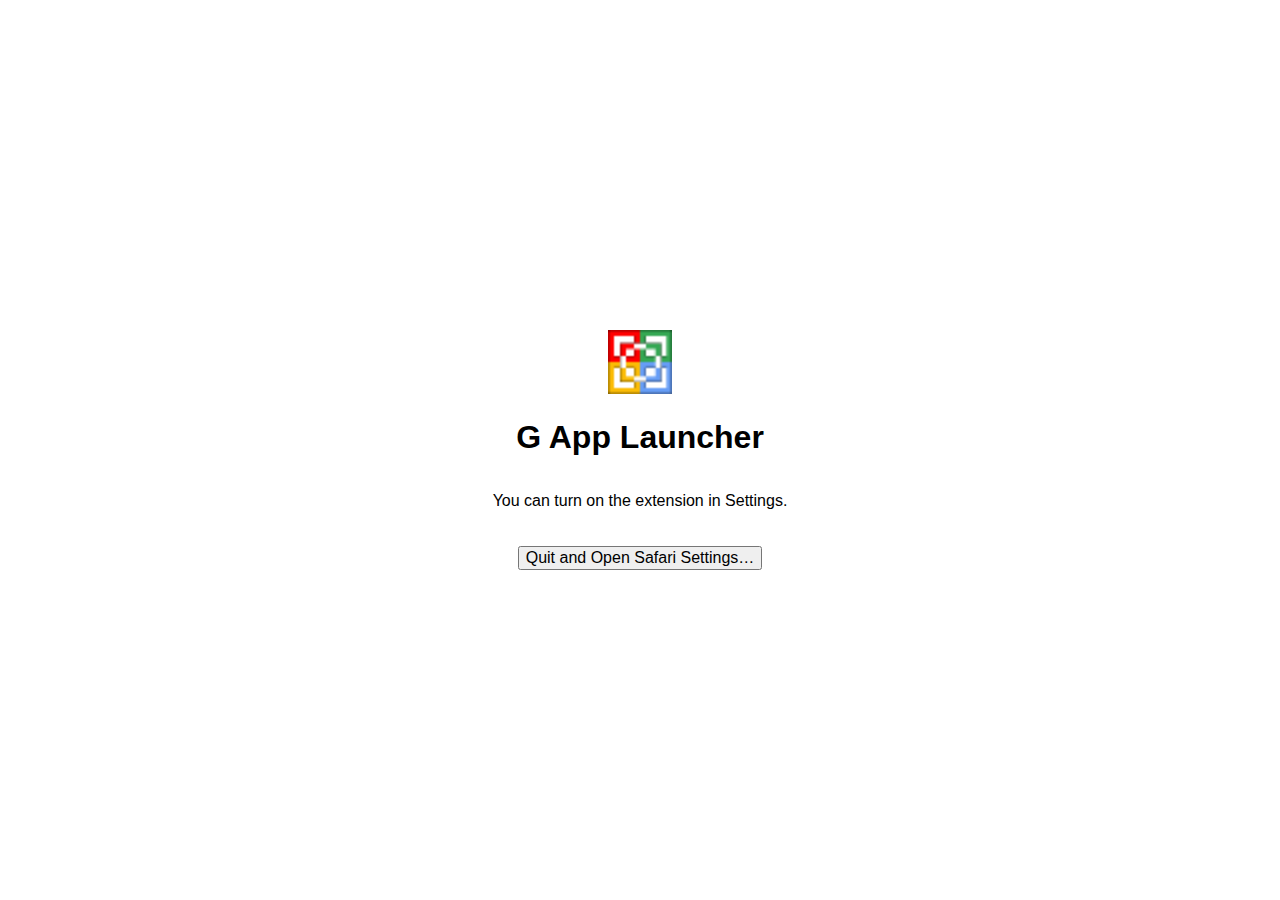
<file: views/apple.html>
<!doctype html> <html lang="en"> <head> <meta charset="utf-8"> <meta content="default-src 'none'; child-src 'none'; manifest-src 'none'; frame-src 'none'; media-src 'none'; object-src 'none'; worker-src 'none'; connect-src 'self'; font-src 'self'; img-src 'self'; style-src 'self'; style-src-elem 'self'; style-src-attr 'self'; script-src 'self'; script-src-elem 'self'; script-src-attr 'none'; base-uri 'none'; form-action 'none'" http-equiv="Content-Security-Policy"> <title>G App Launcher</title> 
<meta content="width=device-width,initial-scale=1" name="viewport"> <meta content="light dark" name="color-scheme"> <link href="../styles/apple.css" rel="stylesheet"> </head> <body> <script data-integrity="/scripts/apple.js" src="../scripts/apple.js"></script> </body> </html>
</file>
<file: styles/apple.css>
html{overscroll-behavior:none;-webkit-user-select:none;-moz-user-select:none;user-select:none}body,html{height:100%}body{display:-webkit-flex;display:flex;-webkit-flex-direction:column;flex-direction:column;gap:20px;-webkit-justify-content:center;justify-content:center;-webkit-align-items:center;align-items:center;margin:0 40px;font-family:-apple-system-short-body,sans-serif;text-align:center;cursor:default}.cjae-logo__image{width:64px;height:64px}.cjae-logo__title{margin-bottom:0;font-size:2rem}.cjae-actionbutton{font-size:1em}
</file>
